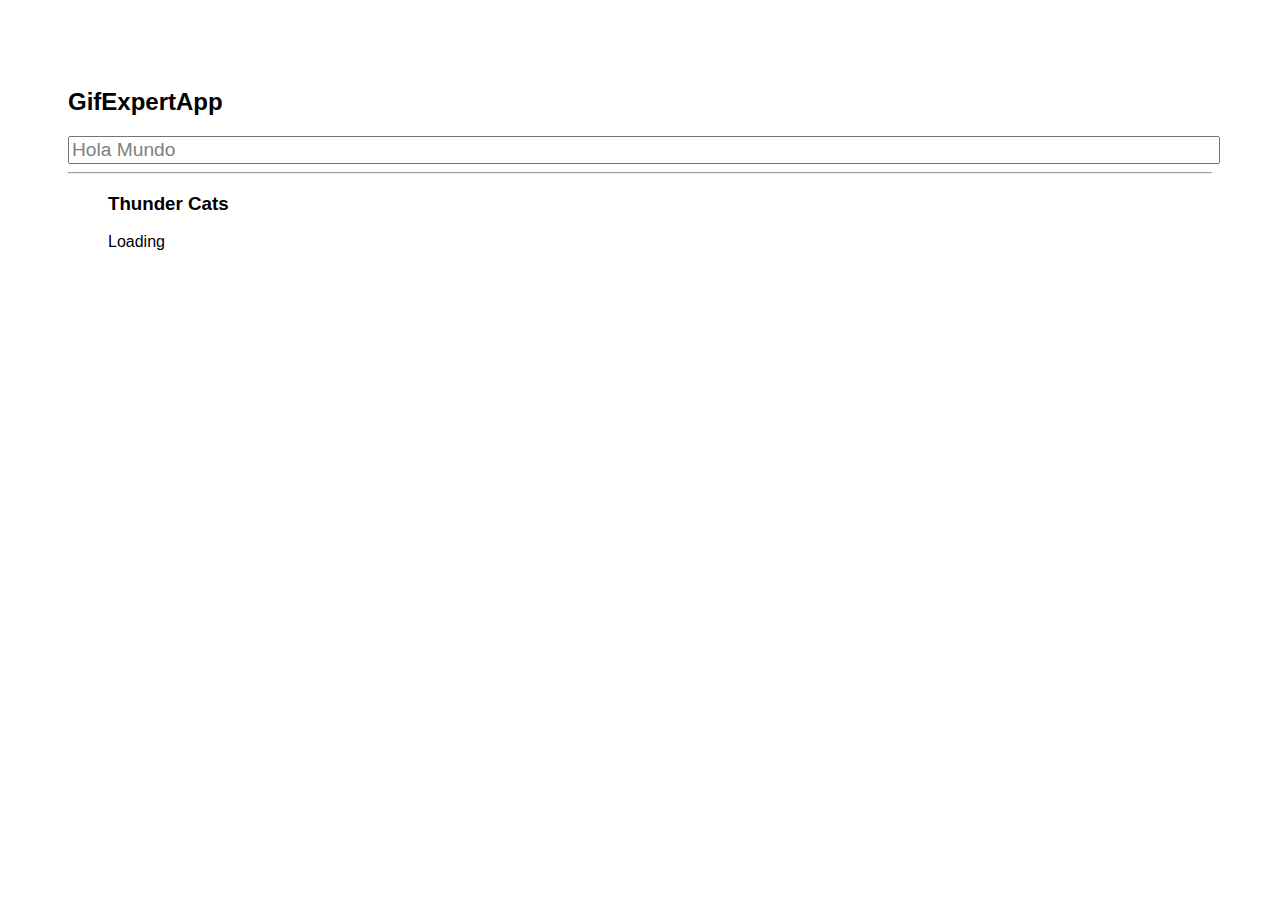
<file: docs/index.html>
<!DOCTYPE html>
<html lang="en">
  <head>
    <meta charset="utf-8" />
    <link rel="icon" href="./favicon.ico" />
    <meta name="viewport" content="width=device-width,initial-scale=1" />
    <meta name="theme-color" content="#000000" />
    <meta
      name="description"
      content="Web site created using create-react-app"
    />
    <link rel="apple-touch-icon" href="./logo192.png" />
    <link rel="manifest" href="./manifest.json" />
    <link
      rel="stylesheet"
      href="https://cdnjs.cloudflare.com/ajax/libs/animate.css/4.1.1/animate.min.css"
    />
    <title>Gif Expert App</title>
    <link href="./static/css/main.e9f95896.chunk.css" rel="stylesheet" />
  </head>
  <body>
    <noscript>You need to enable JavaScript to run this app.</noscript>
    <div id="root"></div>
    <script>
      !(function (e) {
        function r(r) {
          for (
            var n, f, i = r[0], l = r[1], p = r[2], c = 0, s = [];
            c < i.length;
            c++
          )
            (f = i[c]),
              Object.prototype.hasOwnProperty.call(o, f) &&
                o[f] &&
                s.push(o[f][0]),
              (o[f] = 0);
          for (n in l)
            Object.prototype.hasOwnProperty.call(l, n) && (e[n] = l[n]);
          for (a && a(r); s.length; ) s.shift()();
          return u.push.apply(u, p || []), t();
        }
        function t() {
          for (var e, r = 0; r < u.length; r++) {
            for (var t = u[r], n = !0, i = 1; i < t.length; i++) {
              var l = t[i];
              0 !== o[l] && (n = !1);
            }
            n && (u.splice(r--, 1), (e = f((f.s = t[0]))));
          }
          return e;
        }
        var n = {},
          o = { 1: 0 },
          u = [];
        function f(r) {
          if (n[r]) return n[r].exports;
          var t = (n[r] = { i: r, l: !1, exports: {} });
          return e[r].call(t.exports, t, t.exports, f), (t.l = !0), t.exports;
        }
        (f.m = e),
          (f.c = n),
          (f.d = function (e, r, t) {
            f.o(e, r) ||
              Object.defineProperty(e, r, { enumerable: !0, get: t });
          }),
          (f.r = function (e) {
            "undefined" != typeof Symbol &&
              Symbol.toStringTag &&
              Object.defineProperty(e, Symbol.toStringTag, { value: "Module" }),
              Object.defineProperty(e, "__esModule", { value: !0 });
          }),
          (f.t = function (e, r) {
            if ((1 & r && (e = f(e)), 8 & r)) return e;
            if (4 & r && "object" == typeof e && e && e.__esModule) return e;
            var t = Object.create(null);
            if (
              (f.r(t),
              Object.defineProperty(t, "default", { enumerable: !0, value: e }),
              2 & r && "string" != typeof e)
            )
              for (var n in e)
                f.d(
                  t,
                  n,
                  function (r) {
                    return e[r];
                  }.bind(null, n)
                );
            return t;
          }),
          (f.n = function (e) {
            var r =
              e && e.__esModule
                ? function () {
                    return e.default;
                  }
                : function () {
                    return e;
                  };
            return f.d(r, "a", r), r;
          }),
          (f.o = function (e, r) {
            return Object.prototype.hasOwnProperty.call(e, r);
          }),
          (f.p = "/");
        var i = (this["webpackJsonpgif-expert"] =
            this["webpackJsonpgif-expert"] || []),
          l = i.push.bind(i);
        (i.push = r), (i = i.slice());
        for (var p = 0; p < i.length; p++) r(i[p]);
        var a = l;
        t();
      })([]);
    </script>
    <script src="./static/js/2.5c023315.chunk.js"></script>
    <script src="./static/js/main.4363b583.chunk.js"></script>
  </body>
</html>
</file>
<file: docs/static/css/main.e9f95896.chunk.css>
*{font-family:Helvetica,Arial,sans-serif}body{padding:60px}input{color:grey;width:100%;font-size:1.2rem}.card{align-content:center;border:1px solid grey;border-radius:6px;overflow:hidden;margin-bottom:10px;margin-right:10px}.card p{padding:5px;text-align:center}.card img{max-height:170px}.card-grid{display:flex;flex-direction:row;flex-wrap:wrap}
/*# sourceMappingURL=main.e9f95896.chunk.css.map */
</file>
